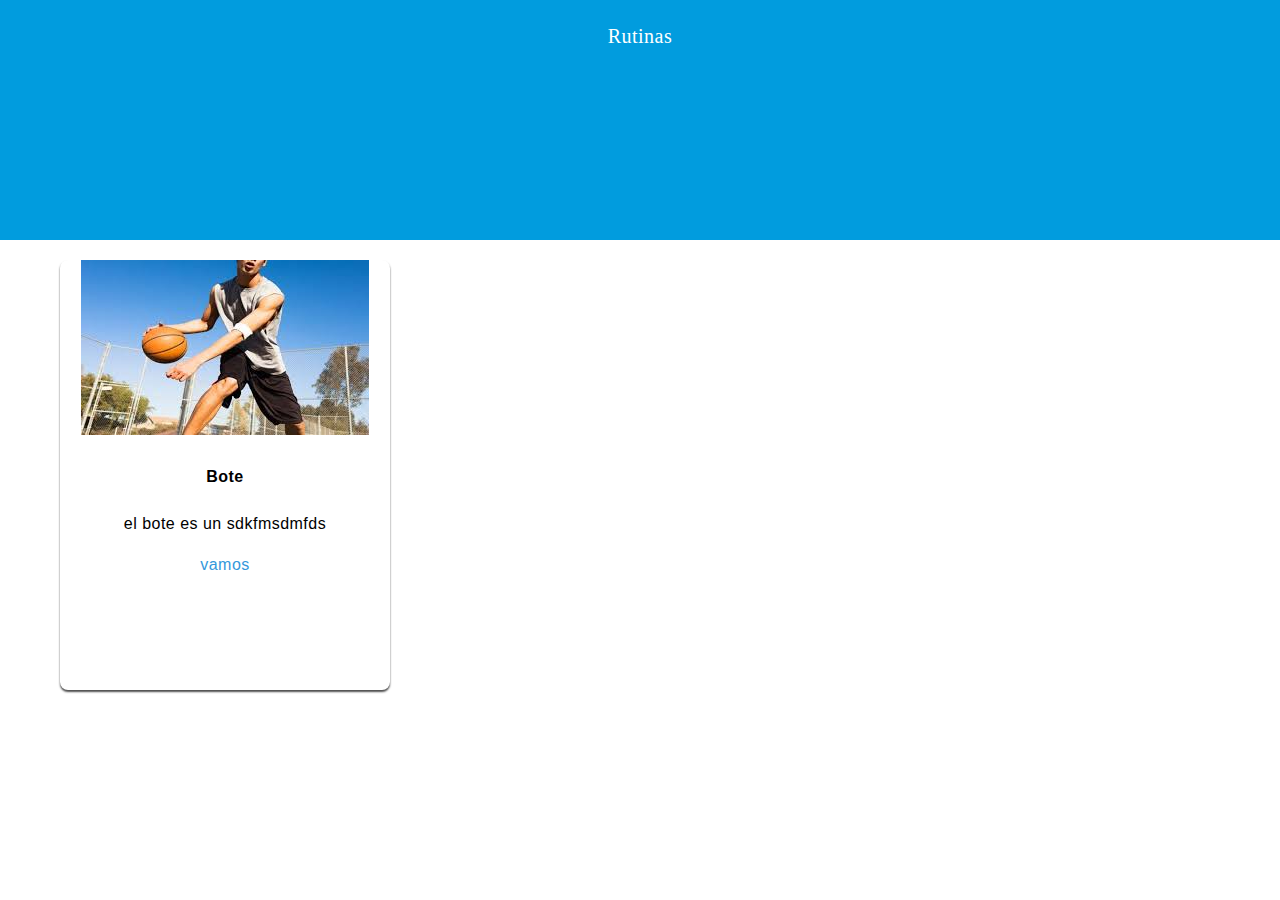
<file: Rutinas.html>
<!DOCTYPE html>
<html>
<head>
	<title>Rutinas</title>
	<link rel="stylesheet" href="css/estilosRutinas.css">
</head>


<body bgcolor="white">
<div class="titulo titulo-main "><center>Rutinas</center></div>

<div class="Principiante">
	<div class="card">
		<img src="img/bote.jpg">
		<h4>Bote</h4>
		<p>el bote es un sdkfmsdmfds</p>
		<a href="bote.html">vamos</a>


	</div>

</div>


</body>
</html>
</file>
<file: css/estilosRutinas.css>
html,body{
	margin: 0;
	padding: 0;

}
body{
	width: 100%;
	height: 100%;
	font-family: sans-serif;
	letter-spacing: 0.03em;
	line-height: 1.6;


}
.btn{
	border:1px solid #3498db;
	background: none;
	padding: 10px 20px;
	font-size: 20px;
	font-family: "montserrat";
	cursor: pointer;
	margin: 10px;
	transition: 0.8s;
	position: relative;
	overflow: hidden;
}
.btnbote{
	color: #3498db;

}
.btnbote:hover{
	color: #fff;
	
}
.btn::before{
	content: "";
	position: absolute;
	left: 0;
	width: 100%;
	height: 0%;
	background: #3498db;
	z-index: -1;
	transition: 0.8s;


}
.btnbote::before{
	top: 0;
	border-radius: 0 0 50% 0%;
}
.btnbote:hover::before{
	height: 100%;
}
.titulo{
	position: center;
	font-family: 'Pacifico';
	font-size:20px;
}
.titulo-main{

	height: 200px;
	padding: 20px;
	background:#019CDE;
	color: white;
	cursor: default;
}
.title{
	text-align: center;
	font-size: 40px;
	color: #6a6a6a;
	margin-top: 100px;

}
.Principiante{

	width: 100%;
	max-width: 1200px;
	height: 430px;
	display: flex;
	flex-wrap: center;
	margin: auto;

}
.Principiante .card{
	width: 330px;
	height: 430px;
	border-radius: 8px;
	box-shadow: 0 2px 2px rgba(0,0,0,0.7);
	overflow: hidden;
	margin: 20px;
	text-align: center;
	transition: all 0.25s;
}
.Principiante .card:hover{
	transform: translateY(-15px);
	box-shadow: 0 12px 16px rgba(0,0,0,0.7);

}
.Principiante.card img{
	position: auto;
	width: 330px;
	height: 220px;
}
.Principiante .card h4{
	font-weight: 600;
}
.Principiante .card p{
	padding: 0 1rem;
	font-weight: 300;

}
.Principiante .card a{
	font-weight: 500;
	text-decoration: none;
	color: #3498db;
}
@media (max-width: 950px){
.Principiante{
	width: 100%;
	height: 100%;
	flex-direction: column;
	align-items: center;
}
@media (max-width: 800px){

	width: 100%;
	height: 100%;
	flex-direction: column;
	align-items: center;
}
@media (max-width: 768px){
.principiante{
	width: 100%;
	height: 100%;
	flex-direction: column;
	align-items: center;
}

}
</file>
